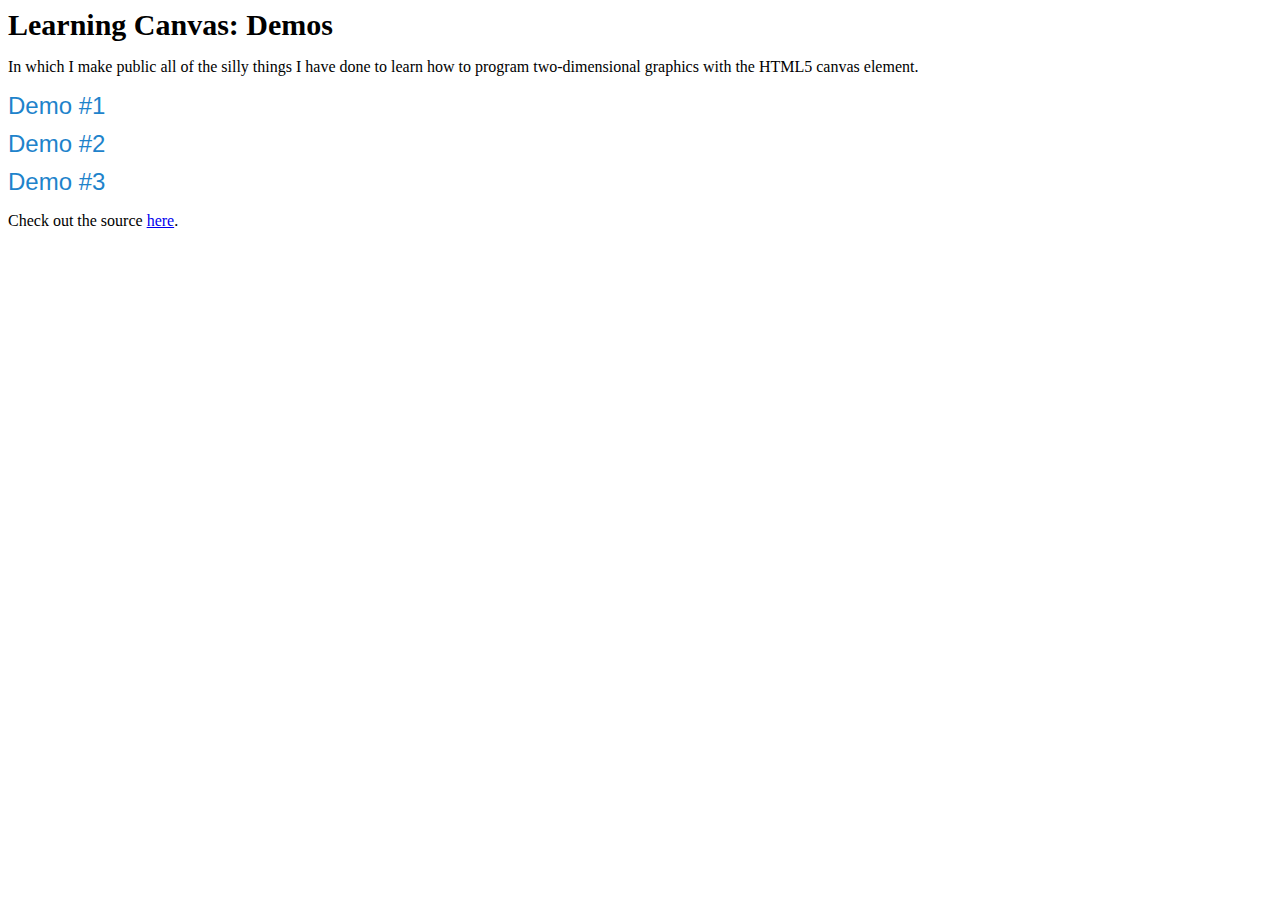
<file: index.html>
<html>
  <head>
    <link rel="stylesheet" href="css/master.css" type="text/css" media="screen" title="no title" charset="utf-8">
  </head>
<body>
  <h1>Learning Canvas: Demos</h1>
  <p>In which I make public all of the silly things I have done to learn how to program two-dimensional graphics with the HTML5 canvas element.</p>
  <ul id='demos'>
    <li><a href="demo1/index.html">Demo #1</a></li>
    <li><a href="demo2/index.html">Demo #2</a></li>
    <li><a href="demo3/index.html">Demo #3</a></li>
  </ul>

  <p>Check out the source <a href="http://github.com/radamant/learning-canvas">here</a>.</p>

</body>
</html>
</file>
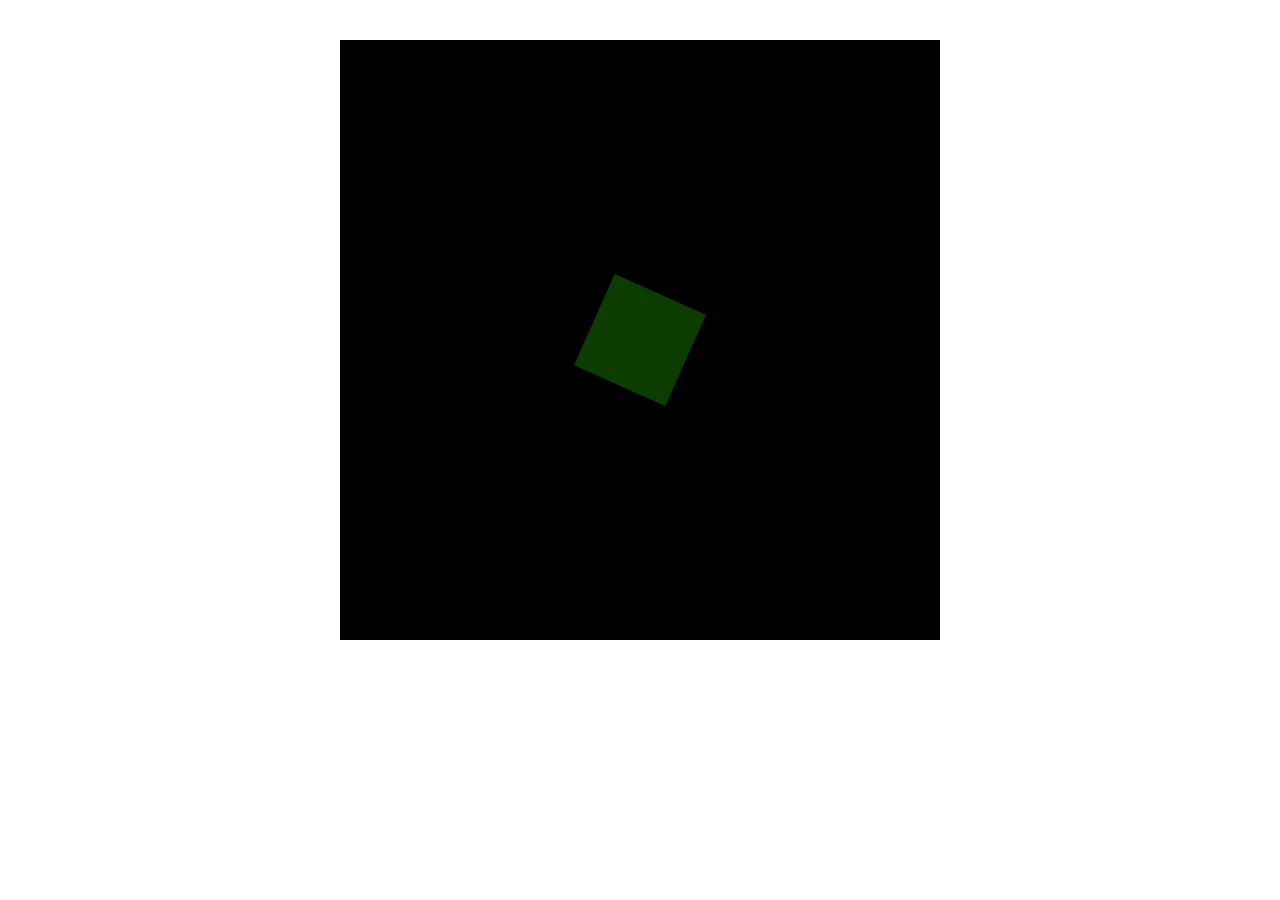
<file: demo2/index.html>
<html>
  <head>
    <script src="script/graphics.js" type="text/javascript"></script>
    <link rel="stylesheet" href="../css/master.css" type="text/css" media="screen" title="no title" charset="utf-8">
  </head>
  <body id="demo" onload="initGraphics()">
    <canvas id="graphics" width="600" height="600"></canvas>
  </body>
</html>
</file>
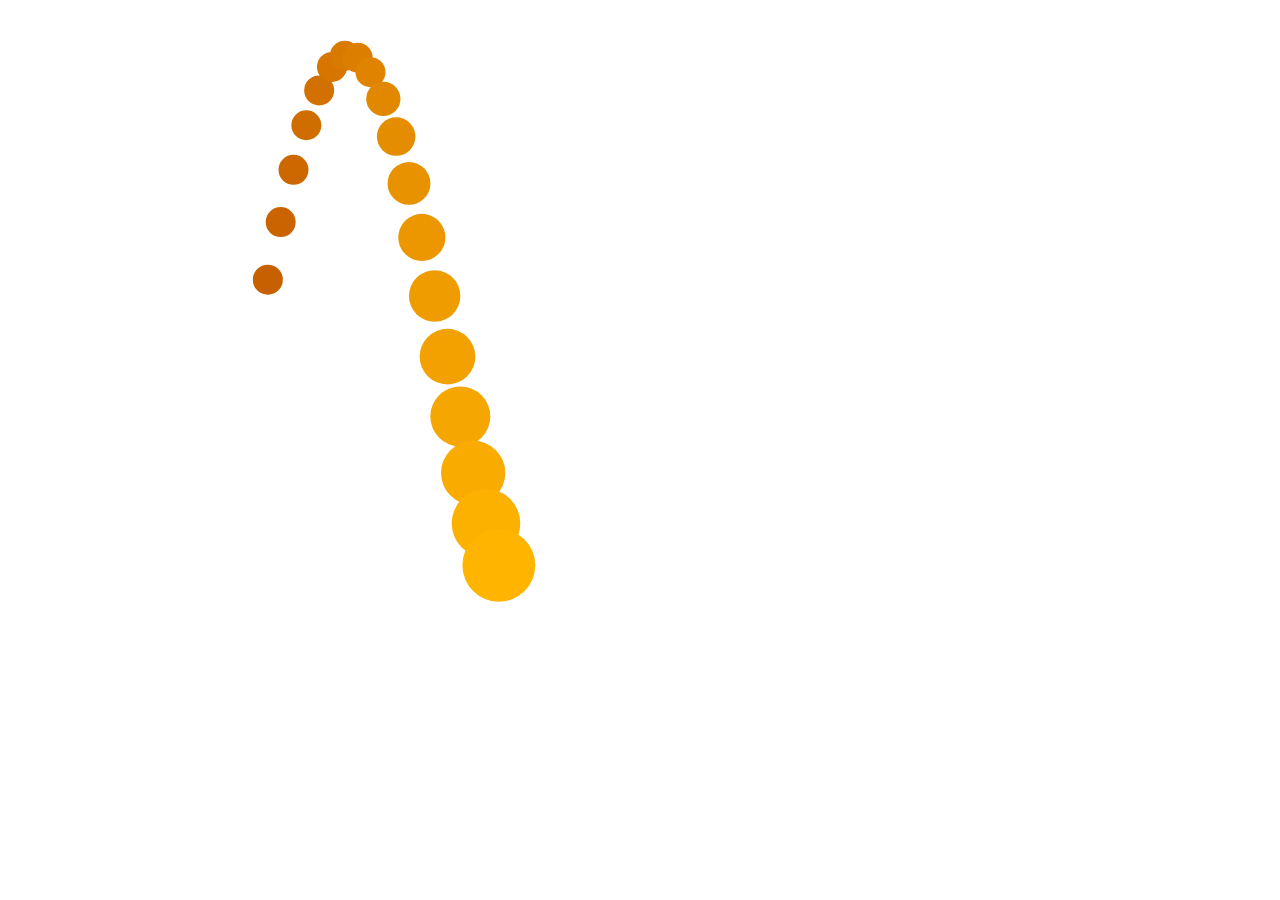
<file: demo3/index.html>
<html>
  <head>
    <script src="graphics.js" type="text/javascript"></script>
    <link rel="stylesheet" href="../css/master.css" type="text/css" media="screen" title="no title" charset="utf-8">

  </head>
  <body id="demo" onload="initGraphics()">
    <canvas id="graphics" width="800" height="600"></canvas>
  </body>
</html>
</file>
<file: css/master.css>
body {
  background-color: #fff;
  font-family: Helvetica;
}

body#demo{
  margin: auto;
  text-align: center;

}

h1 {
  font-size: 30px;
  margin: 0 0 15px 0;
}
h1, p { font-family: Georgia;}
#graphics {
  margin-top: 40px;
}

ul#demos{
  list-style: none outside none;
  padding: 0;
}

#demos a{
  color: #1E83CB;
  display: block;
  font-size: 24px;
  margin-top: 10px;
  text-decoration: none;
}
</file>
